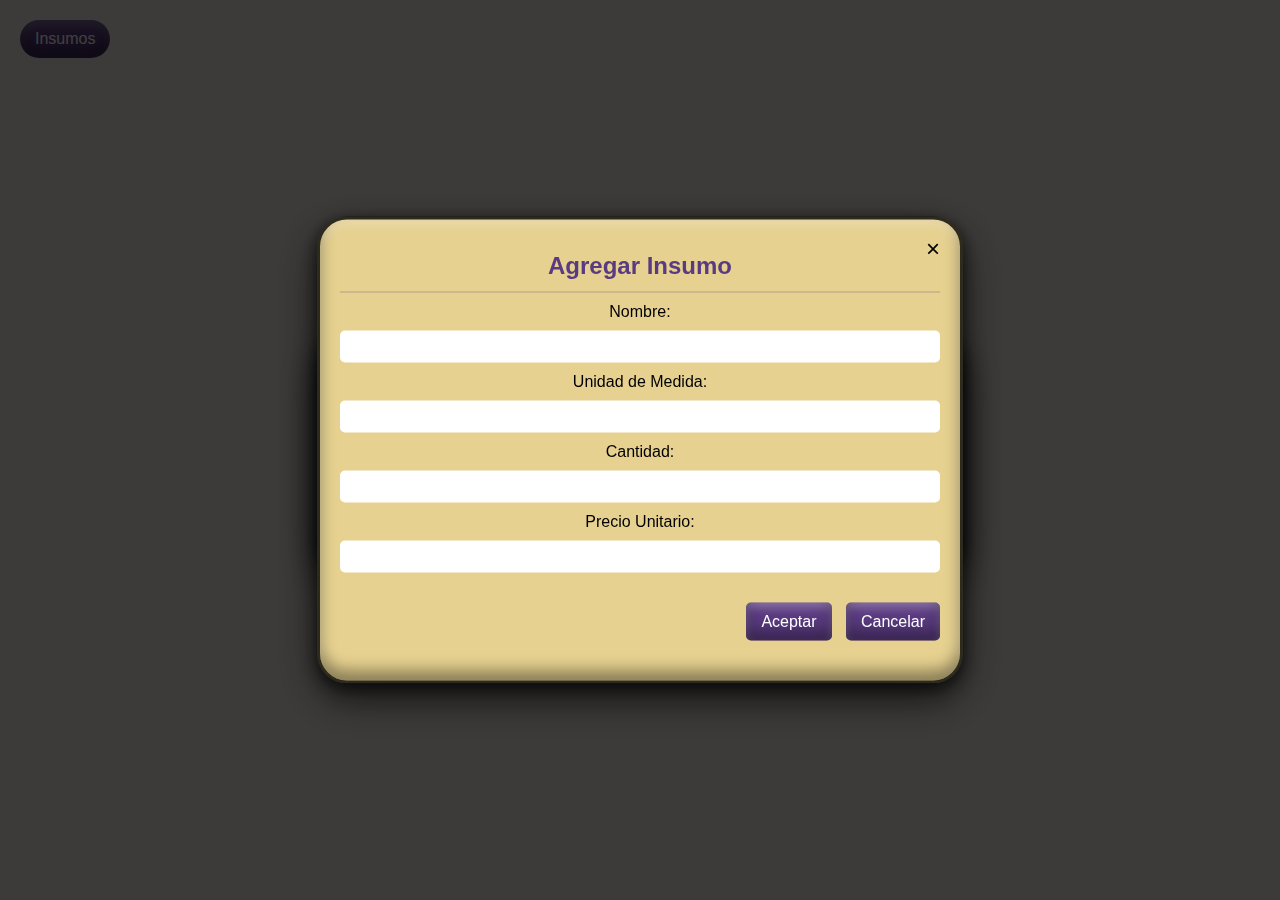
<file: index.html>
<!DOCTYPE html>
<html lang="es">
<head>
    <meta charset="UTF-8">
    <meta name="viewport" content="width=device-width, initial-scale=1.0">
    <title>Insumos</title>
    <link rel="stylesheet" href="style.css">
</head>
<body class="bg-texture professional-font">
    <button id="btnInsumos">Insumos</button>

    <!-- Modal principal -->
    <div id="modal" class="modal">
        <div class="modal-content">
            <span class="close-button" id="closeModal" onclick="closeModal()">&times;</span>
            <h2>Lista de Insumos</h2>
            <table class="insumos-table">
                <thead>
                    <tr>
                        <th>Nombre</th>
                        <th>Cantidad</th>
                        <th>Unidad</th>
                        <th>Precio Unitario</th>
                    </tr>
                </thead>
                <tbody id="tableBody"></tbody>
            </table>
            <div class="modal-buttons">
                <button id="btnAgregarInsumo">Agregar Insumo</button>
                <button id="btnModifInsumo">Modificar Insumo</button>

            </div>
        </div>
    </div>

    <!-- Modal de agregar insumo -->
    <div id="addModal" class="modal">
        <div class="modal-content">
            <span class="close-button" id="closeAddModal" onclick="closeAddModal()">&times;</span>
            <h2>Agregar Insumo</h2>
            <form id="addInsumoForm">
                <label for="nombre">Nombre:</label>
                <input type="text" id="nombre" required>
                
                <label for="unidad">Unidad de Medida:</label>
                <input type="text" id="unidad" required>
                
                <label for="cantidad">Cantidad:</label>
                <input type="number" id="cantidad" required>
                
                <label for="precio">Precio Unitario:</label>
                <input type="number" id="precio" required>

                <div class="modal-buttons">
                    <button type="button" id="btnAddInsumo">Aceptar</button>
                    <button type="button" id="btnCancelInsumo">Cancelar</button>
                </div>
            </form>
        </div>
    </div>

    <script src="javascript.js"></script>
</body>
</html>
</file>
<file: style.css>
.main-header {
    background-color: #ECDCAB;
    width: 100vw;
    height: 100px;
    display: flex;
    align-items: center;
    justify-content: center; /* Centra el contenido */
    padding: 0;
    margin: 0;
    position: fixed;
    top: 0;
    left: 0;
}
.logo {
    width: 220px; /* Tamaño más pequeño */
    height: auto;
    left: 10;
}


/* Estilos generales */
body {
    font-family: 'Roboto', sans-serif;
    background-color: #F4EFE9; /* Color de respaldo si la imagen no carga */
    color: black;
    padding: 20px;
    margin: 0; /* Asegura que no haya margen extra */
    overflow: hidden;

}



.main-container {
    display: flex;
    flex-wrap: nowrap; /* Mantiene los botones en una sola fila */
    justify-content: center;
    align-items: center;
    height: 115vh; /* Centra verticalmente */
    gap: 20px;
    margin-top: -40px; /* 🔹 Subir los botones */
}

.main-button {
    width: 100%; /* Se ajusta al contenedor */
    max-width: 250px; /* Evita que sea demasiado grande */
    aspect-ratio: 5 / 7; /* Mantiene la proporción de aspecto */
    background-size: contain;
    background-repeat: no-repeat;
    background-position: bottom center; /* Mueve la imagen hacia abajo */
    background-color: transparent;
    border: none;
    cursor: pointer;
    position: relative;
    display: flex;
    flex-direction: column;
    align-items: center;
    justify-content: flex-start; /* Coloca el texto arriba */
    text-decoration: none;
    transition: transform 0.3s ease-in-out;
    padding-top: 50px; /* Espacio para el texto */
    overflow: hidden; /* Asegura que todo quede dentro */
}

/* Ajustar el texto para que esté dentro del botón */
.main-button span {
    font-size: 50px;
    color: #5A3B81;
    font-weight: bold;
    text-shadow: 1px 1px 2px rgb(0, 0, 0);
    text-align: center;
    position: absolute;
    top: 20px; /* Lo posiciona justo arriba de la imagen */
    width: 100%;
    background: none;
}




/* Texto dentro del botón */
.button-text {
    font-size: 28px;
    color: #5A3B81; /* Texto violeta */
    font-weight: bold;
    text-align: center;
    position: absolute;
    top: -40px; /* Ajusta la posición para que quede sobre la imagen */
    width: 100%;
    background: none; /* Elimina el fondo violeta */
}


.main-button:hover {
    transform: scale(1.1);
    background-color: transparent 
}

/* Elimina el fondo violeta de la parte inferior */
.main-button::after {
    display: none;
}


.main-button:hover::before {
    content: '';
    position: absolute;
    top: 0;
    left: 0;
    width: 100%;
    height: 100%;
}

/* Botón */
button {
    padding: 10px 15px;
    font-size: 16px;
    cursor: pointer;
    background-color: #5A3B81;
    color: white;
    border: none;
    border-radius: 5px;
    transition: background-color 0.3s;
    font-family: 'Roboto', sans-serif !important;
    box-shadow:
        inset 0 -10px 15px rgba(0, 0, 0, 0.4), /* Efecto de profundidad interno */
        inset 0 5px 10px rgba(255, 255, 255, 0.3); /* Luz arriba para efecto hinchado */
    border-radius: 30px; /* Bordes bien redondeados para efecto "gordito" */
    transition: transform 0.2s ease-in-out; /* Transición suave */
}

.main-button {
   
    box-shadow:
    0 10px 25px rgba(0, 0, 0, 0.5),  /* Sombra exterior grande */
    0 4px 10px rgba(0, 0, 0, 0.3),  /* Segunda sombra más nítida */
    inset 0 -10px 15px rgba(0, 0, 0, 0.7),  /* Profundidad interna */
    inset 0 5px 15px rgba(255, 255, 255, 0.4),  /* Luz superior */
    inset 0 3px 5px rgba(255, 255, 255, 0.3); /* Detalle de luz */
    border-radius: 20px; /* Bordes redondeados para suavizar */
}


button:hover {
    transform: scale(1.05);
    transition: transform 0.25s ease-out, box-shadow 0.25s ease-out;
    background-color: #341d4f;
}

/* Modal */
.modal {
    display: none;
    position: fixed;
    z-index: 1000;
    left: 0;
    top: 0;
    width: 100%;
    height: 100%;
    background-color: rgba(0, 0, 0, 0.5);
    display: flex;
    align-items: center;
    justify-content: center;
    overflow: auto; /* Habilita el scroll en el modal */
}


/* Contenido del modal */
.modal-content {
    max-height: 90vh; /* Evita que se desborde de la pantalla */
    overflow-y: auto; /* Scroll vertical cuando es necesario */
    position: relative;
    background-color: #e6d190;
    padding: 20px;
    border-radius: 10px;
    width: 60%;
    max-width: 600px;
    box-shadow: 0px 0px 15px rgba(0, 0, 0, 0.2);
    text-align: center;
    top: 50%;
    left: 50%;
    transform: translate(-50%, -50%);
    position: absolute;
    box-shadow: 0 10px 20px rgba(0, 0, 0, 0.5), 
    0 4px 6px rgba(0, 0, 0, 0.4), 
    inset 0 2px 5px rgba(255, 255, 255, 0.2);
    border: 2px solid rgba(0, 0, 0, 0.6); /* Bordes más marcados */
}

.modal-content h2 {
    background-color: #e6d190;
    padding: 12px 15px;
    margin: 0;
    margin-bottom: 10px;
    font-size: 24px;
    font-weight: bold;
    color: #5A3B81;
    text-align: center;
    border-bottom: 1px solid #b0a08b;
}

/* Botón de cerrar */
.close-button {
    position: absolute;
    top: 15px;
    right: 20px;
    font-size: 24px;
    cursor: pointer;
    color: black;
    transition: 0.3s;
    font-family: 'Roboto', sans-serif !important;
}

.close-button:hover {
    color: #341d4f;
}

/* Tabla de insumos */
.insumos-table {
    width: 100%;
    border-collapse: collapse;
    margin-top: 20px;
    background-color: white;
    color: black;
}

.insumos-table th, .insumos-table td {
    border: 1px solid black;
    padding: 10px;
    text-align: center;
}

.insumos-table th {
    background-color: #dec26c;
    font-weight: bold;
}

/* Formulario dentro del modal */
form {
    display: flex;
    flex-direction: column;
    gap: 10px;
    margin-top: 10px;
}

input {
    padding: 8px;
    font-size: 14px;
    border: none;
    border-radius: 5px;
}

/* Botones del modal */
.modal-buttons {
    margin-top: 20px;
    text-align: right;
}

.modal-buttons button {
    padding: 10px 15px;
    font-size: 16px;
    cursor: pointer;
    background-color: #5A3B81;
    color: white;
    border: none;
    border-radius: 5px;
    transition: background-color 0.3s;
    margin-left: 10px;
}

.modal-buttons button:hover {
    background-color: #341d4f;
}

.selected {
    background-color: #5A3B81;
    font-weight: bold;
}

/* Select */
select {
    width: 100%;
    padding: 8px;
    font-size: 16px;
    border: 1px solid #ccc;
    border-radius: 5px;
    background-color: white;
    appearance: none;
}

select:focus {
    border-color: #5A3B81;
    outline: none;
}

/* Tabla de recetas */
.recetas-table {
    width: 100%;
    border-collapse: collapse;
    margin-top: 20px;
    background-color: white;
    color: black;
}

.recetas-table th, .recetas-table td {
    border: 1px solid black;
    padding: 10px;
    text-align: center;
}

.recetas-table th {
    background-color: #dec26c;
    font-weight: bold;
}

#btnCaja {
    background-image: url('https://i.postimg.cc/9FHsCptw/Dalle-Modif.png');
    
}

#btnRecetas {
    background-image: url('https://i.postimg.cc/gcTbKbQn/DALL-E-2025-02-05-16-30-14-A-black-and-white-3-D-minimalist-illustration-of-a-fork-and-spoon-crosse.webp');
}

#btnInsumos {
    background-image: url('https://i.postimg.cc/h46ZbHtt/DALL-E-2025-02-06-09-58-35-A-black-and-white-3-D-minimalist-drawing-of-a-pastry-related-utensil-su.webp');
}

#btnReportes {
    background-image: url('https://i.postimg.cc/t7GsZnHx/DALL-E-2025-02-05-16-29-43-A-black-and-white-3-D-minimalist-illustration-of-a-spreadsheet-or-data-s.webp');
}

/* Asegurar que el select tenga estilos consistentes */
#addModal select, #modifModal select {
    font-size: 16px;  /* Aumentar tamaño del texto */
    padding: 8px;  
    border-radius: 5px;  
    border: 1px solid #ccc;
    cursor: pointer;
}

/* Modificar el menú desplegable (dropdown) */
#addModal select option, #modifModal select option {
    font-size: 18px;  /* Aumenta el tamaño del texto en el menú */
    padding: 12px;    /* Más espacio en cada opción */
}

/* Estilos para el botón flotante "+" */
#floatingButton {
    position: fixed;
    bottom: 20px;
    right: 30px;
    width: 60px;
    height: 60px;
    background-color: #7a1fa2; /* Violeta */
    color: white;
    border: none;
    border-radius: 50%;
    font-size: 24px;
    font-weight: bold;
    cursor: pointer;
    display: flex;
    align-items: center;
    justify-content: center;
    box-shadow:
        inset 0 -10px 15px rgba(0, 0, 0, 0.4), /* Efecto de profundidad interno */
        inset 0 5px 10px rgba(255, 255, 255, 0.3); /* Luz arriba para efecto hinchado */
    border-radius: 30px; /* Bordes bien redondeados para efecto "gordito" */
    transition: transform 0.2s ease-in-out; /* Transición suave */
}

#floatingButton:hover {
    background-color: #9c27b0; /* Violeta más claro */
    transform: scale(1.1);
}

#floatingButton:active {
    transform: scale(0.95);
}

#btnAgregarNuevoInsumo {
    margin-top: 20px; /* Ajusta el valor según la distancia deseada */
}

/* Contenedor de los insumos en el modal */
.insumos-container {
    display: flex;
    flex-direction: column;
    gap: 10px;
    width: 100%;
    margin-top: 10px;
}

/* Fila de insumos (cada insumo con sus inputs) */
.fila-insumo {
    display: flex;
    gap: 10px;
    align-items: center;
}

label[for="recetaSelect"] {
    display: block;
    margin-bottom: 15px; /* Espacio entre el título y el select */
}



/* Estilos del menú flotante */
.floating-menu {
    display: none;
    position: fixed;
    bottom: 90px; /* Justo arriba del botón flotante */
    right: 20px;
    background: transparent; /* Sin fondo */
    padding: 10px;
    z-index: 999; /* Sobre el overlay */
}

/* Estilo del texto en el menú (sin botón) */
.floating-menu button {
    font-family: 'Roboto', sans-serif;
    font-size: 22px;
    color: white;
    cursor: pointer;
    margin: 0;
    padding: 5px 10px;
    display: inline-block; /* Para evitar saltos de línea */
    white-space: nowrap; /* Evita que se divida en dos renglones */
    transition: color 0.3s;
}

/* Hover en violeta */
.floating-menu p:hover {
    color: #9c27b0; /* Violeta más claro */
}

/* Modal de Ventas */
#modalVentas .modal-content {
    width: 80%;
    max-width: 700px;
    text-align: center;
}

/* Filtro de Fechas */
.filtro-fechas {
    display: flex;
    flex-direction: column;
    align-items: center;
    gap: 10px;
    margin-bottom: 20px;
}

.filtro-fechas label {
    font-weight: bold;
}

.filtro-fechas input {
    padding: 8px;
    font-size: 16px;
    width: 50%;
    border-radius: 5px;
    border: 1px solid #ccc;
}

/* Tabla de Ventas */
.ventas-table {
    width: 100%;
    border-collapse: collapse;
    margin-top: 20px;
    background-color: white;
    color: black;
}

.ventas-table th, .ventas-table td {
    border: 1px solid black;
    padding: 10px;
    text-align: center;
}

.ventas-table th {
    background-color: #dec26c;
    font-weight: bold;
}

.ventas-table tfoot td {
    font-size: 18px;
    font-weight: bold;
}

.ventas-buttons {
    display: flex;
    justify-content: flex-start;
    gap: 10px;
    margin-bottom: 15px;
}

.add-btn, .delete-btn {
    width: 50px;
    height: 50px;
    font-size: 22px;
    border: none;
    cursor: pointer;
    border-radius: 5px; /* Cuadrado con bordes ligeramente redondeados */
    display: flex;
    align-items: center;
    justify-content: center;
    font-weight: bold;
}

.add-btn {
    background-color: #4CAF50;
    color: white;
}

.add-btn:hover {
    background-color: #45a049;
}


/* Estilo para agrandar el modal */
.modal-content-wide {
    max-height: 90vh; /* Aumentamos el espacio disponible */
    overflow-y: auto; /* Habilita el scroll interno */
    position: relative;
    background-color: #e6d190;
    padding: 20px;
    border-radius: 10px;
    width: 90%;
    max-width: 1200px; /* Hace que ocupe casi toda la pantalla */
    box-shadow: 0px 0px 15px rgba(0, 0, 0, 0.2);
    text-align: center;
    top: 50%;
    left: 50%;
    transform: translate(-50%, -50%);
    position: absolute;
    box-shadow: 0 10px 20px rgba(0, 0, 0, 0.5), 
    0 4px 6px rgba(0, 0, 0, 0.4), 
    inset 0 2px 5px rgba(255, 255, 255, 0.2);
    border: 2px solid rgba(0, 0, 0, 0.6); /* Bordes más marcados */
}

.modal-content-wide h2 {
    background-color: #e6d190;
    padding: 12px 15px;
    margin: 0;
    margin-bottom: 10px;
    font-size: 24px;
    font-weight: bold;
    color: #5A3B81;
    text-align: center;
    border-bottom: 1px solid #b0a08b;
}

.modal-content, .modal-content-wide {
    box-shadow: 
        0 15px 40px rgba(0, 0, 0, 0.7),  /* Sombra grande fuerte abajo */
        0 5px 15px rgba(0, 0, 0, 0.6),  /* Segunda sombra más corta */
        inset 0 -10px 15px rgba(0, 0, 0, 0.4), /* Efecto de profundidad interno */
        inset 0 5px 10px rgba(255, 255, 255, 0.3); /* Luz arriba para efecto hinchado */
    border: 3px solid rgba(0, 0, 0, 0.8); /* Bordes más gruesos */
    border-radius: 30px; /* Bordes bien redondeados para efecto "gordito" */
    transition: transform 0.2s ease-in-out; /* Transición suave */
    padding-bottom: 40px; /* Aumentá este valor si querés más espacio */

}

/* Efecto al abrir el modal para que parezca que se infla */
.modal-content-wide, .modal-content {
    animation: inflateEffect 0.1s ease-out;
}

@keyframes inflateEffect {
    0% {
        opacity: 0;
    }
    100% {
        opacity: 1;
    }
}



/* Contenedor principal con dos columnas */
.venta-container {
    display: flex;
    justify-content: space-between;
    gap: 30px;
}

/* Sección izquierda: Datos Cliente */
.datos-cliente {
    width: 40%;
    background: #e6d190;
    padding: 20px;
    border-radius: 8px;
    box-shadow: 0px 0px 10px rgba(0, 0, 0, 0.1);
}

.datos-cliente form {
    display: flex;
    flex-direction: column;
    gap: 10px; /* Mantiene separación entre inputs */
    margin-top: 60px; /* Ajusta este valor según necesites */
}

.addClientesForm {
    margin-top: 30px; /* Ajusta este valor para bajar más o menos los inputs */
}

/* Sección derecha: Nueva Venta */
.venta-detalles {
    width: 60%;
    background: #e6d190;
    padding: 20px;
    border-radius: 8px;
    box-shadow: 0px 0px 10px rgba(0, 0, 0, 0.1);
}

.detalle-table {
    width: 100%;
    border-collapse: collapse !important;  /* Evita bordes dobles */
    background-color: white;
    margin-top: 20px;
}


/* ✅ Ajuste de las celdas de la tabla */
.detalle-table th, .detalle-table td {
    border: 1px solid black;
    padding: 5px 10px;
    text-align: center;
    height: 30px; /* Ajusta altura de las filas */
}

/* ✅ Estiliza los encabezados */
.detalle-table th {
    
    background-color: #dec26c;
    font-weight: bold;
}

/* Contenedor para el botón "Agregar" */
.add-button-container {
    display: flex;
    justify-content: center; /* Centra el botón */
    margin-bottom: 10px; /* Espacio con los botones de abajo */
}

/* Estilos para el botón "Agregar" */
.add-circle-btn {
    width: 50px;
    height: 50px;
    background-color: #5A3B81; /* Violeta */
    color: white;
    border-radius: 50%; /* Lo hace circular */
    font-size: 24px;
    font-weight: bold;
    cursor: pointer;
    display: flex;
    align-items: center;
    justify-content: center;
    box-shadow:
        inset 0 -10px 15px rgba(0, 0, 0, 0.4), /* Efecto de profundidad interno */
        inset 0 5px 10px rgba(255, 255, 255, 0.3); /* Luz arriba para efecto hinchado */
    border-radius: 30px; /* Bordes bien redondeados para efecto "gordito" */
    transition: background 0.3s ease, transform 0.2s ease, box-shadow 0.3s ease;
}

/* Efecto hover profesional */
.add-circle-btn:hover {
    background-color: #7D58B3; /* Un violeta más claro */
    transform: scale(1.1);
    box-shadow:
        inset 0 -10px 15px rgba(0, 0, 0, 0.4), /* Efecto de profundidad interno */
        inset 0 5px 10px rgba(255, 255, 255, 0.3); /* Luz arriba para efecto hinchado */
    border-radius: 30px; /* Bordes bien redondeados para efecto "gordito" */
}

/* Efecto al hacer clic */
.add-circle-btn:active {
    transform: scale(0.95);
}

.reporte-buttons {
    display: flex;
    flex-direction: column; /* Coloca los botones en una columna */
    align-items: center; /* Centra horizontalmente */
    gap: 15px; /* Espacio entre los botones */
    width: 100%; /* Asegura que el contenedor use todo el ancho */
    margin-top: 20px; /* Ajuste opcional para bajar un poco */
}

/* Ajuste adicional para los botones */
.reporte-buttons button {
    width: 250px; /* Tamaño uniforme para todos */
    padding: 10px 15px;
    font-size: 16px;
    cursor: pointer;
    background-color: #5A3B81; /* Mismo estilo violeta */
    color: white;
    border: none;
    border-radius: 5px;
    transition: background-color 0.3s;
}

.reporte-buttons button:hover {
    background-color: #341d4f; /* Oscurecer en hover */
}

/* 🔹 Contenedor de la alerta */
.alerta-container {
    position: absolute; 
    bottom: 25px; /* Subimos un poco para que no quede pegado abajo */
    left: 55% !important;
    transform: translateX(-50%);
    width: 100%;
    text-align: center;
}

/* 🔸 Botón de alerta (rojo bordó y tamaño más pequeño) */
.alerta-insumos {
    background-color: #7a1c1c; /* Bordó fijo */
    color: white !important;
    font-weight: bold;
    padding: 8px 12px !important;/* Tamaño más compacto */
    border: 5px;
    border-color: #7a1c1c !important;
    border-radius: 5px;
    cursor: pointer;
    width: auto;
    max-width: 250px !important;/* Hacemos que sea más chico */
    font-size: 14px !important; /* Texto más pequeño */
    transition: background-color 0.3s;
}

.alerta-insumos:hover {
    background-color: #5c1313 !important; /* Un bordó más oscuro */
}

/* 🔹 Detalle de alertas */
.detalle-alertas {
    background-color: #ffcccc;
    color: #b20000;
    font-weight: bold;
    padding: 10px;
    border-radius: 5px;
    margin-top: 10px;
    text-align: center;
    font-size: 12px;
    width: 100%;
    max-width: 800px;
    display: none;
}

@media (max-height: 960px) {
    /* Reducir el tamaño de los textos en un 25% */
    .main-button span {
        font-size: 40px; /* Reduce en 25% */
    }
}


/* Media Queries para mejor responsividad */
@media (max-width: 820px) {

    .modal-content {
        width: 60%;
    }
    
    .buttons-container {
        gap: 8px; /* Reduce el espacio entre los botones */
    }

    .main-container {
        display: grid;
        grid-template-columns: repeat(2, 1fr); /* 2 columnas */
        grid-gap: 80px; /* Reducimos el espacio entre botones */
        justify-content: center; /* Centrar horizontalmente */
        align-items: center;
        align-content: center; /* Mantiene el conjunto alineado verticalmente */
        width: 100%; /* Asegurar que ocupa todo el ancho */
        max-width: 400px; /* Para centrar bien */
        margin: 0 auto; /* Centra en la pantalla */
        padding-top: 100px; /* Espacio para no tapar el header */
        height: calc(100vh - 120px); /* Ajuste dinámico según la pantalla */
    }

   /* Subir los textos sin modificar la estructura HTML */
    .main-button span {
        font-size: clamp(30px, 5vw, 32px); /* Tamaño adaptable */
        display: block;
        position: relative;
        top: -50px; /* 🔹 Sube el texto sin tocar el botón */
        text-align: center;
        width: 100%;
        z-index: 2; /* Mantiene el texto visible */
    }

    .main-button {
        max-height: 200px;
        aspect-ratio: 5 / 7.5;
    }

}

@media (max-width: 516px) {
  
    .main-button {
        max-height: 200px;
        aspect-ratio: 5 / 7;
    }

    /* Subir los textos sin modificar la estructura HTML */
    .main-button span {
        font-size: clamp(30px, 5vw, 32px); /* Tamaño adaptable */
        display: block;
        position: relative;
        top: -50px; /* 🔹 Sube el texto sin tocar el botón */
        text-align: center;
        width: 100%;
        z-index: 2; /* Mantiene el texto visible */
    }

    /* Ajustar botones de los modales */
    .modal-buttons {
        display: flex;
        flex-wrap: nowrap; /* Mantiene los botones en línea */
        justify-content: space-between;
        gap: 5px;
    }

    .modal-buttons button {
        flex: 1; /* Distribuye el espacio de manera uniforme */
        font-size: 14px; /* Reduce un poco el tamaño */
        padding: 8px 10px; /* Se ajusta sin perder usabilidad */
        min-width: auto; /* Evita que se desborden */
    }
    
}
</file>
